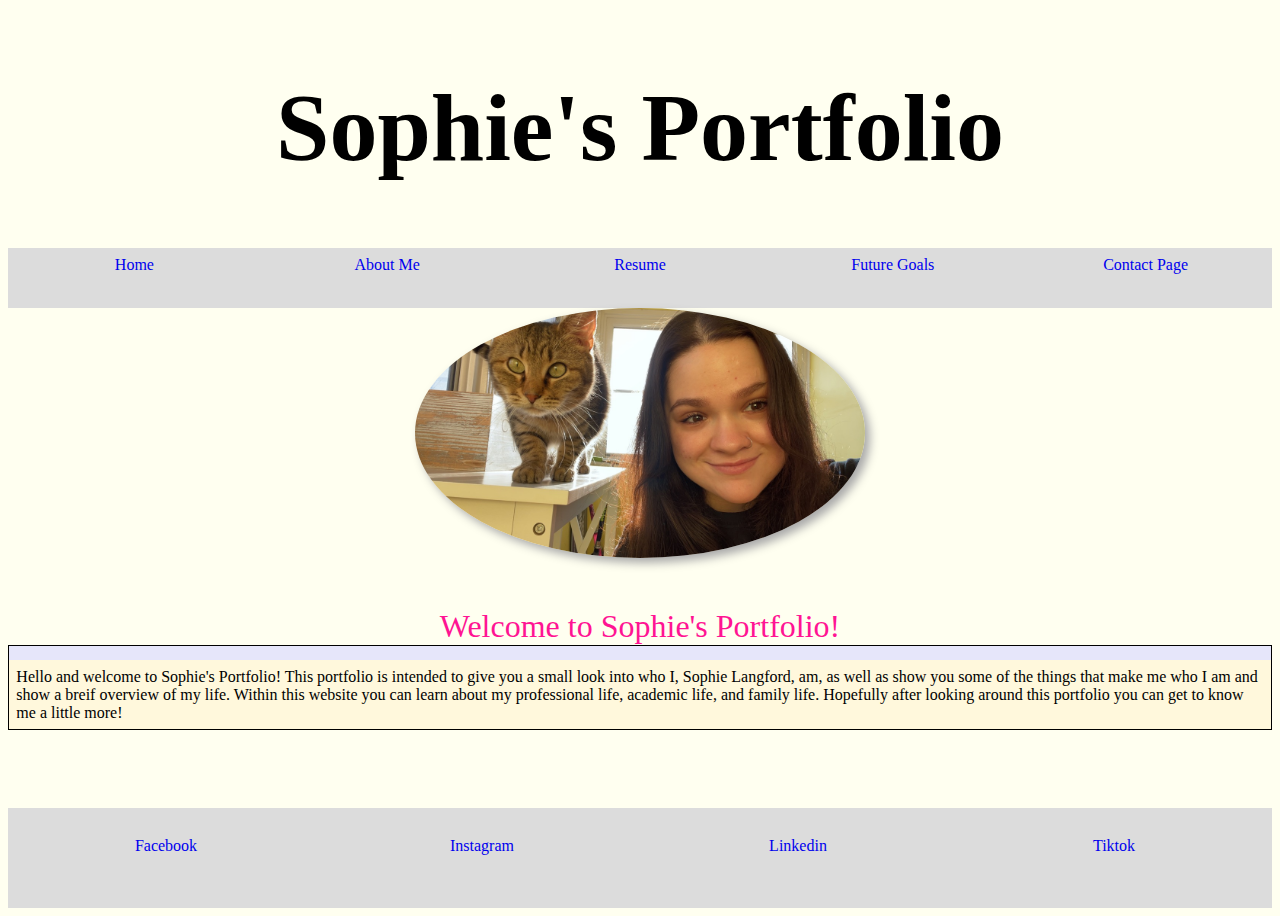
<file: index.html>
<!DOCTYPE html>
<html lang="en">
<head>
    <meta charset="UTF-8">
    <meta http-equiv="X-UA-Compatible" content="IE=edge">
    <meta name="viewport" content="width=device-width, initial-scale=1.0">
    <title>Sophie's Portfolio</title>
    <link rel="stylesheet" href="css/sophie.css">
    <link rel="shortcut icon" href="images/favicon.ico">
    <link rel="stylesheet" href="css/index.css">
</head>
<body>
    <header>
        <div id="header"> 
        <h1 id="heading1"> Sophie's Portfolio</h1>
        </div>
    </header>
    <nav id="nav"> 
        <a href="index.html">Home</a>
        <a href="html/aboutme.html">About Me</a>
        <a href="html/resume.html">Resume</a>
        <a href="html/futuregoals.html">Future Goals</a>
        <a href="html/contact.html">Contact Page</a>
    </nav>
    
    <div id="homepageimage">
        <img id="sophieandcat" src="images/sophieandcat.jpeg" alt="sophie next to cat">
    </div>
    <table>
        <caption> Welcome to Sophie's Portfolio!</caption>
            <tr>
                <th> </th>
            </tr>
            <tr>
                <td>Hello and welcome to Sophie's Portfolio! This portfolio is intended to give you a small look into who I, Sophie Langford, am, as well as show you some of the things that make me who I am and show a breif overview of my life. Within this website you can learn about my professional life, academic life, and family life. Hopefully after looking around this portfolio you can get to know me a little more! </td>
            </tr>
    </table>

    <footer id="footer">
       <nav id="footernav">
        <a href="https://www.facebook.com/sophie.langford.756/" target="_blank"> Facebook</a>
        <a href="https://www.instagram.com/sophie.isabella.langford/" target="_blank"> Instagram</a>
        <a href="https://www.linkedin.com/in/sophie-langford-2624b3239/" target="_blank"> Linkedin</a>
        <a href="https://www.tiktok.com/@sophie.ackles?_t=8betPnBvoac&_r=1" target="_blank"> Tiktok</a>
       </nav>
    </footer>
    
</body>
</html>
</file>
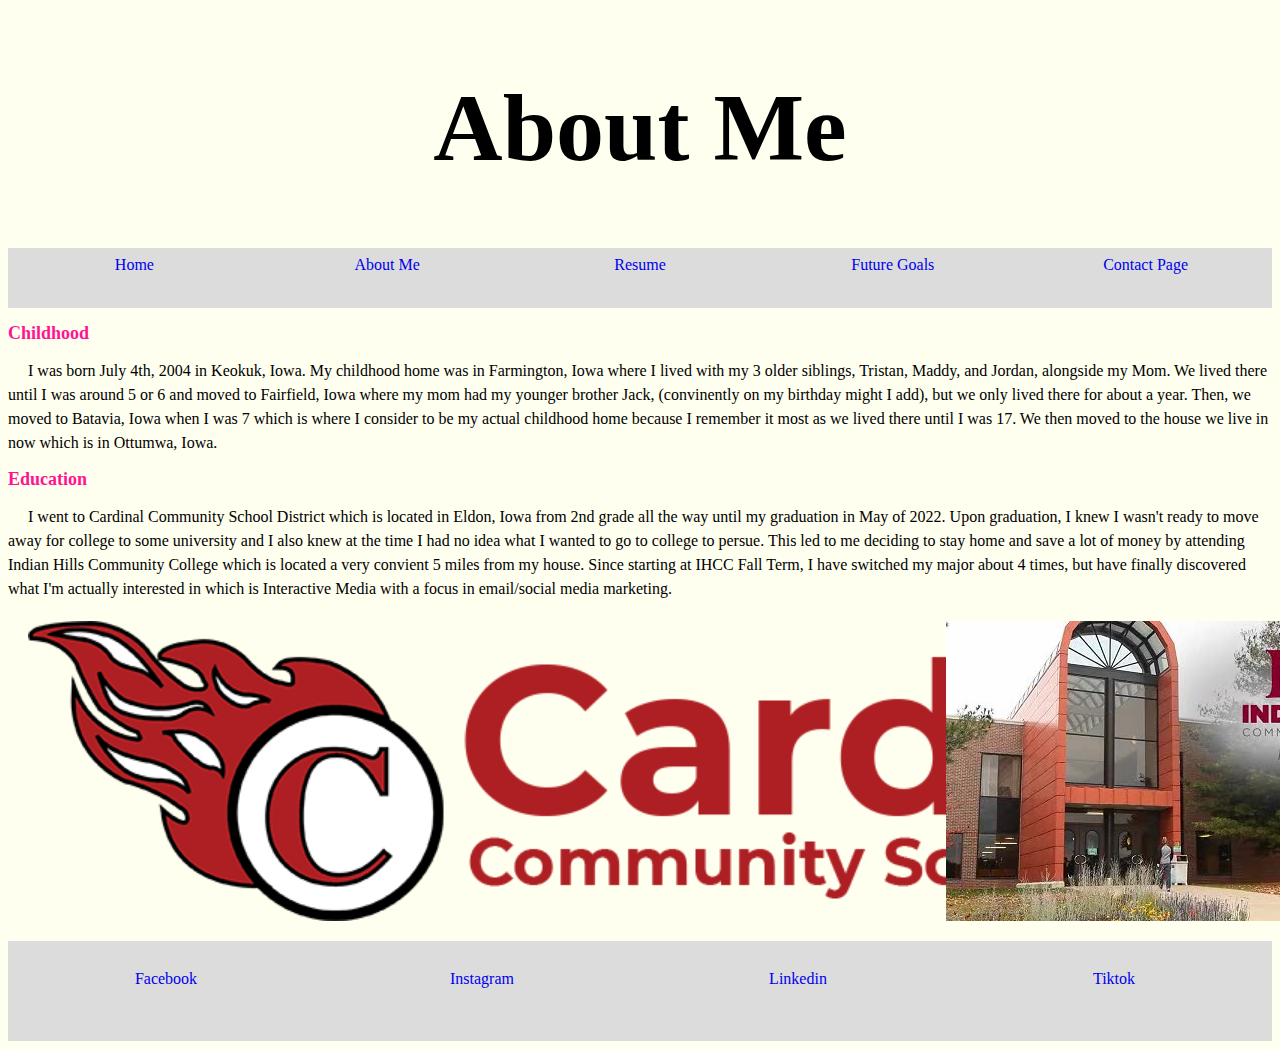
<file: html/aboutme.html>
<!DOCTYPE html>
<html lang="en">
<head>
    <meta charset="UTF-8">
    <meta http-equiv="X-UA-Compatible" content="IE=edge">
    <meta name="viewport" content="width=device-width, initial-scale=1.0">
    <link rel="stylesheet" href="../css/sophie.css">
    <link rel="shortcut icon" href="../images/favicon.ico">
    <title>About Me</title>
</head>
<body>
    <header>
        <div id="header"> 
            <h1 id="heading1"> About Me</h1>
        </div>
     </header>

    <nav id="nav"> 
        <a href="../index.html">Home</a>
        <a href="aboutme.html">About Me</a>
        <a href="resume.html">Resume</a>
        <a href="futuregoals.html">Future Goals</a>
        <a href="contact.html">Contact Page</a>
    </nav>
    <div id="card1">
        <h2>Childhood </h2>
        <p1> I was born July 4th, 2004 in Keokuk, Iowa. My childhood home was in Farmington, Iowa where I lived with my 3 older siblings, Tristan, Maddy, and Jordan, alongside my Mom. We lived there until I was around 5 or 6 and moved to Fairfield, Iowa where my mom had my younger brother Jack, (convinently on my birthday  might I add), but we only lived there for about a year. Then, we moved to Batavia, Iowa when I was 7 which is where I consider to be my actual childhood home because I remember it most as we lived there until I was 17. We then moved to the house we live in now which is in Ottumwa, Iowa.  </p1>
        <h2>Education</h2>
        <p1>I went to Cardinal Community School District which is located in Eldon, Iowa from 2nd grade all the way until my graduation in May of 2022. Upon graduation, I knew I wasn't ready to move away for college to some university and I also knew at the time I had no idea what I wanted to go to college to persue. This led to me deciding to stay home and save a lot of money by attending Indian Hills Community College which is located a very convient 5 miles from my house. Since starting at IHCC Fall Term, I have switched my major about 4 times, but have finally discovered what I'm actually interested in which is Interactive Media with a focus in email/social media marketing.  </p1>
    </div>
    <div class="row">
        <div class="column">
            <img src="../images/cardinal.png" alt="Cardinal Community Schools Logo">
        </div>
        <div class="column">
            <img src="../images/indianhills.jpeg" alt="Indian Hills Community College Logo">
        </div>
    </div>
        <footer id="footer">
        <nav id="footernav">
         <a href="https://www.facebook.com/sophie.langford.756/" target="_blank"> Facebook</a>
         <a href="https://www.instagram.com/sophie.isabella.langford/" target="_blank"> Instagram</a>
         <a href="https://www.linkedin.com/in/sophie-langford-2624b3239/" target="_blank"> Linkedin</a>
         <a href="https://www.tiktok.com/@sophie.ackles?_t=8betPnBvoac&_r=1" target="_blank"> Tiktok</a>
        </nav>
     </footer>
</body>
</html>
</file>
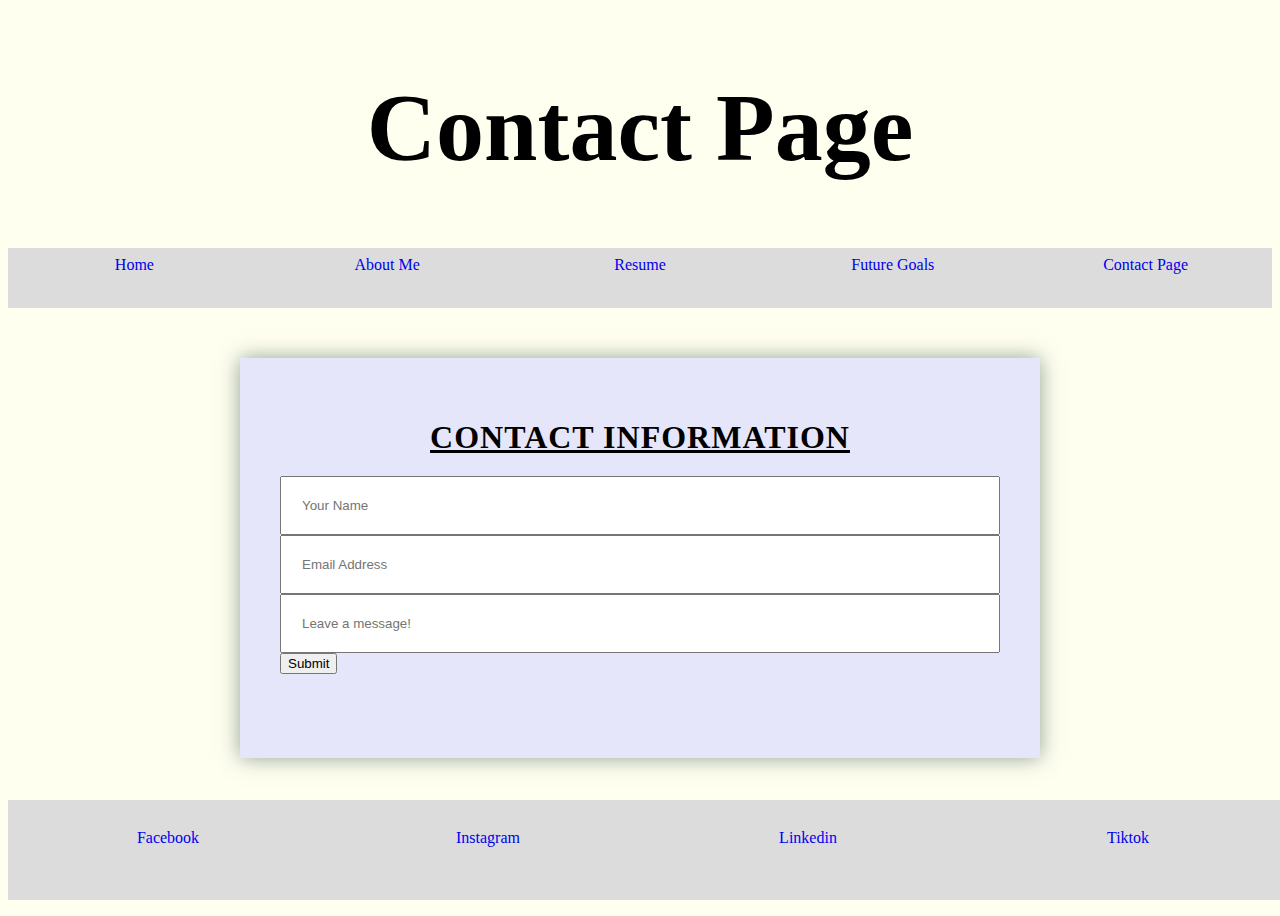
<file: html/contact.html>
<!DOCTYPE html>
<html lang="en">
<head>
    <meta charset="UTF-8">
    <meta http-equiv="X-UA-Compatible" content="IE=edge">
    <meta name="viewport" content="width=device-width, initial-scale=1.0">
    <link rel="stylesheet" href="../css/sophie.css">
    <link rel="shortcut icon" href="../images/favicon.ico">
    <link rel="stylesheet" href="../css/contact.css">
    <title>Contact Page</title>
</head>
<body>
    <header>
        <div id="header"> 
            <h1 id="heading1"> Contact Page</h1>
        </div>
     </header>

    <nav id="nav"> 
        <a href="../index.html">Home</a>
        <a href="aboutme.html">About Me</a>
        <a href="resume.html">Resume</a>
        <a href="futuregoals.html">Future Goals</a>
        <a href="contact.html">Contact Page</a>
    </nav>
    <form>
    <div class="container">
        <h1> Contact Information</h1>
        <div class="login">
            <input type="text" placeholder="Your Name" class="input" required>
            <input type="email" placeholder="Email Address" class="input" required>
            <input type="text" placeholder="Leave a message!" class="input">
        </div>
        <input type="submit">
    </div>
    </form>
    <footer id="footer">
        <nav id="footernav">
         <a href="https://www.facebook.com/sophie.langford.756/" target="_blank"> Facebook</a>
         <a href="https://www.instagram.com/sophie.isabella.langford/" target="_blank"> Instagram</a>
         <a href="https://www.linkedin.com/in/sophie-langford-2624b3239/" target="_blank"> Linkedin</a>
         <a href="https://www.tiktok.com/@sophie.ackles?_t=8betPnBvoac&_r=1" target="_blank"> Tiktok</a>
        </nav>
     </footer>  

</body>
</html>
</file>
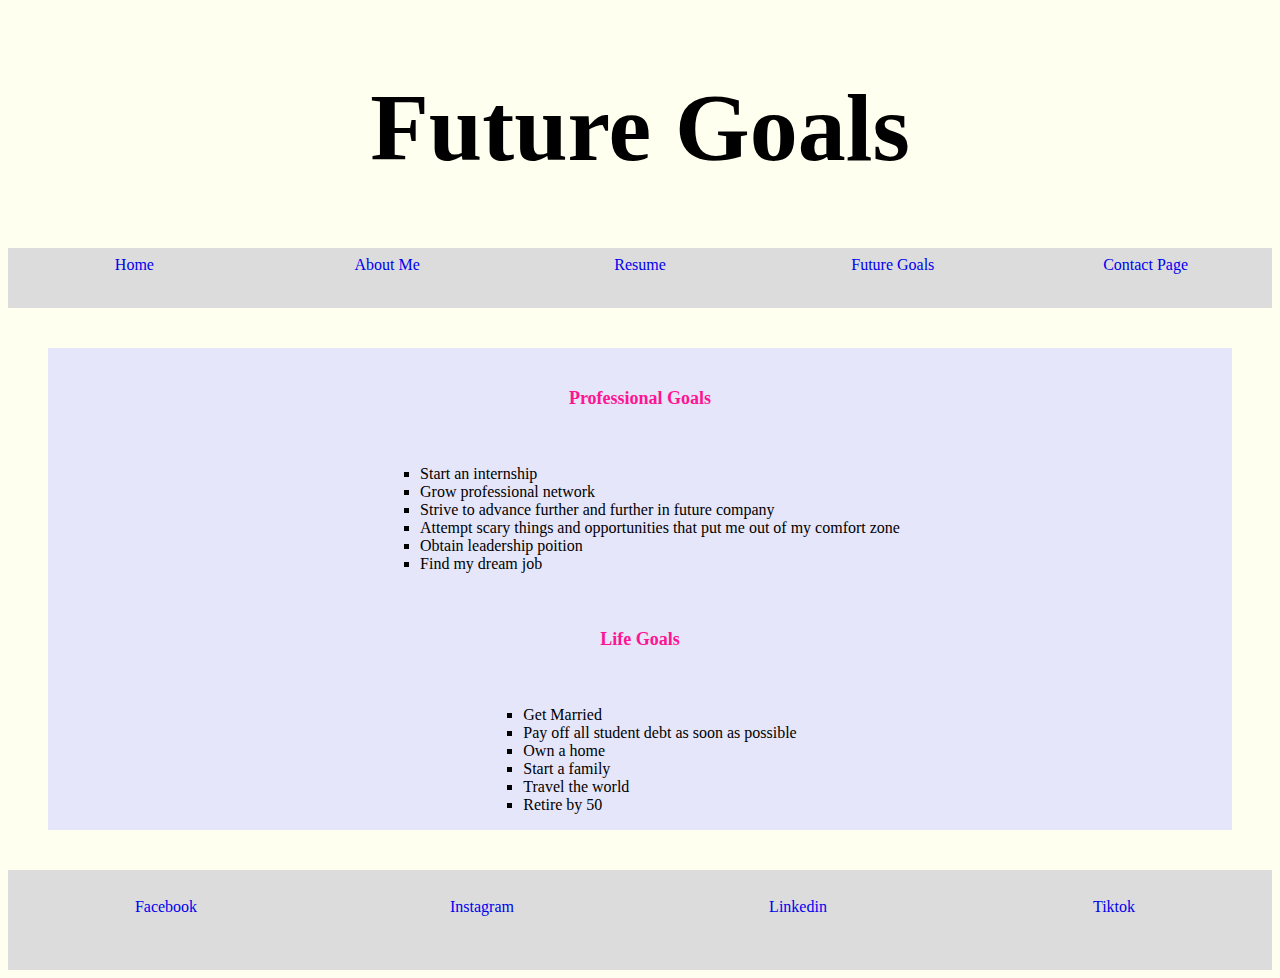
<file: html/futuregoals.html>
<!DOCTYPE html>
<html lang="en">
<head>
    <meta charset="UTF-8">
    <meta http-equiv="X-UA-Compatible" content="IE=edge">
    <meta name="viewport" content="width=device-width, initial-scale=1.0">
    <link rel="stylesheet" href="../css/sophie.css">
    <link rel="shortcut icon" href="../images/favicon.ico">
    <link rel="stylesheet" href="../css/futuregoals.css">
    <title>Future Goals</title>
</head>
<body>
    <header>
        <div id="header"> 
            <h1 id="heading1"> Future Goals</h1>
        </div>
     </header>

    <nav id="nav"> 
        <a href="../index.html">Home</a>
        <a href="aboutme.html">About Me</a>
        <a href="resume.html">Resume</a>
        <a href="futuregoals.html">Future Goals</a>
        <a href="contact.html">Contact Page</a>
    </nav>
        <div id="goals">
            <h2> Professional Goals</h2>
                <ul> 
                    <li> Start an internship</li>
                    <li> Grow professional network</li>
                    <li> Strive to advance further and further in future company</li>
                    <li> Attempt scary things and opportunities that put me out of my comfort zone </li>
                    <li> Obtain leadership poition</li>
                    <li> Find my dream job</li>
                </ul>
            <h2> Life Goals</h2>
                <ul>
                    <li>Get Married</li>
                    <li> Pay off all student debt as soon as possible</li>
                    <li> Own a home</li>
                    <li> Start a family</li>
                    <li> Travel the world</li>
                    <li> Retire by 50</li>
                </ul>
        </div>
        
        <footer id="footer">
        <nav id="footernav">
         <a href="https://www.facebook.com/sophie.langford.756/" target="_blank"> Facebook</a>
         <a href="https://www.instagram.com/sophie.isabella.langford/" target="_blank"> Instagram</a>
         <a href="https://www.linkedin.com/in/sophie-langford-2624b3239/" target="_blank"> Linkedin</a>
         <a href="https://www.tiktok.com/@sophie.ackles?_t=8betPnBvoac&_r=1" target="_blank"> Tiktok</a>
        </nav>
     </footer>
</body>
</html>
</file>
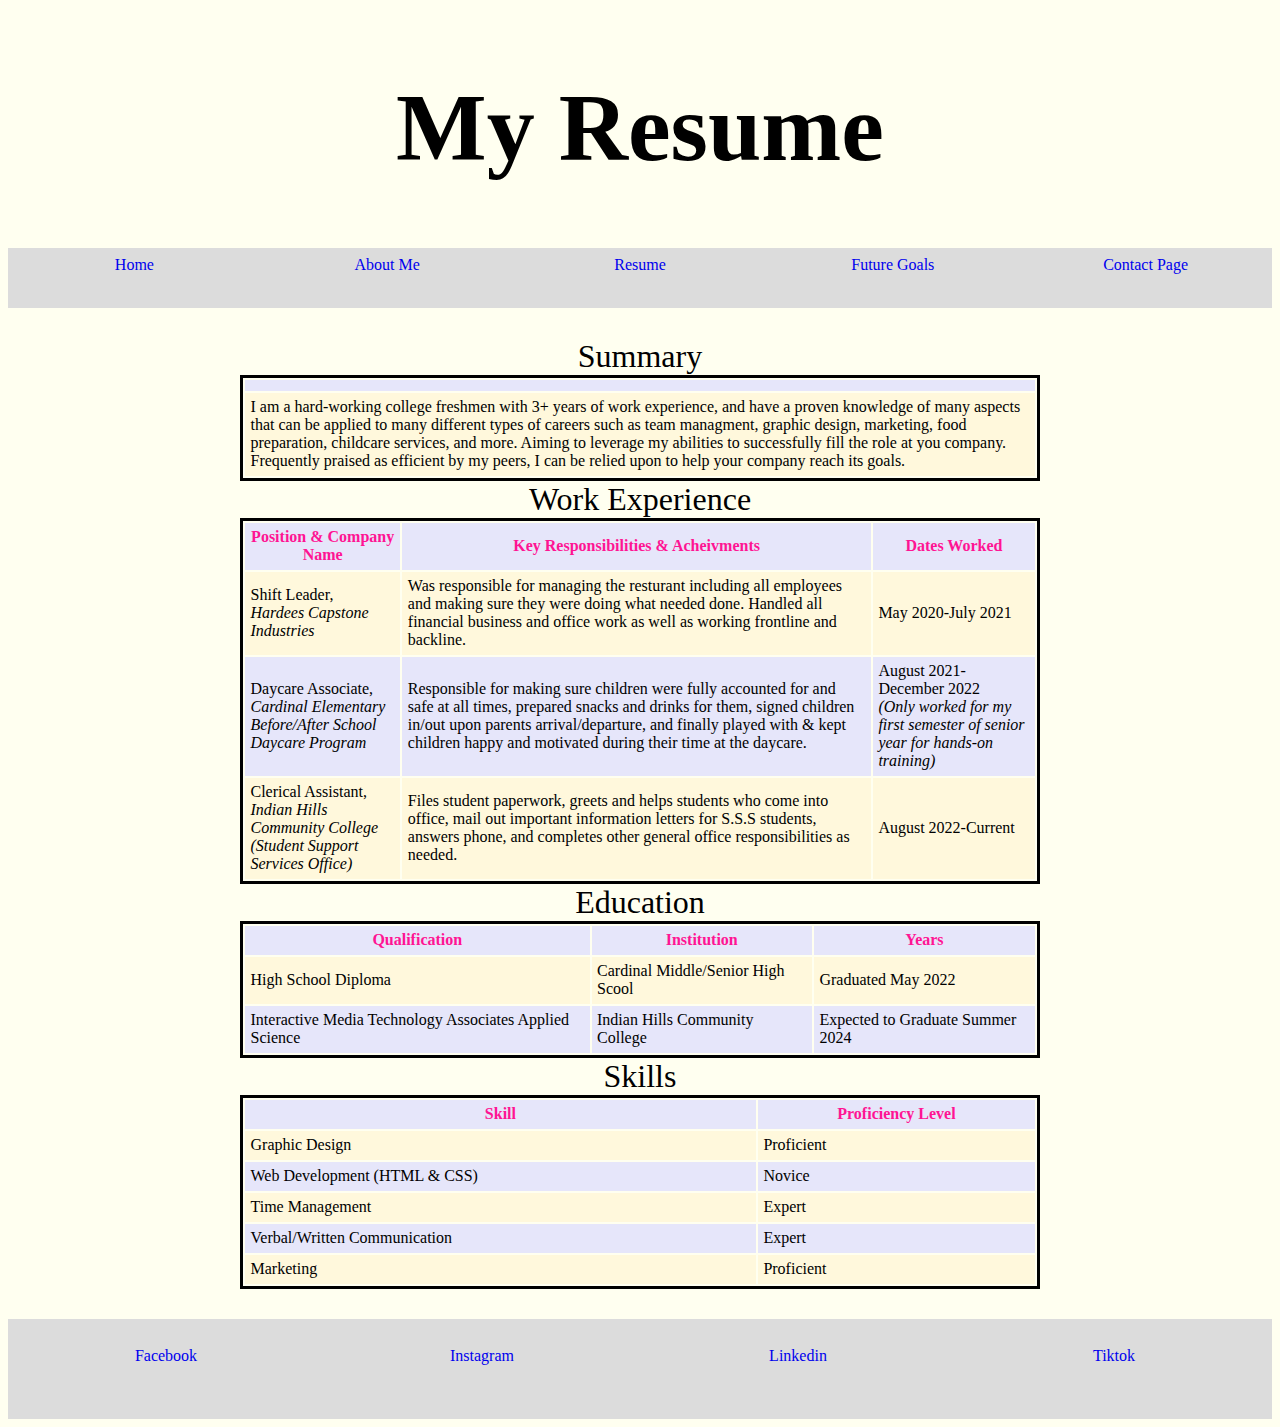
<file: html/resume.html>
<!DOCTYPE html>
<html lang="en">
<head>
    <meta charset="UTF-8">
    <meta http-equiv="X-UA-Compatible" content="IE=edge">
    <meta name="viewport" content="width=device-width, initial-scale=1.0">
    <link rel="stylesheet" href="../css/sophie.css">
    <link rel="shortcut icon" href="../images/favicon.ico">
    <link rel="stylesheet" href="../css/resume.css">
    <title>Resume</title>
</head>
<body>
    <header>
        <div id="header"> 
            <h1 id="heading1"> My Resume</h1>
        </div>
     </header>

    <nav id="nav"> 
        <a href="../index.html">Home</a>
        <a href="aboutme.html">About Me</a>
        <a href="resume.html">Resume</a>
        <a href="futuregoals.html">Future Goals</a>
        <a href="contact.html">Contact Page</a>
    </nav>

    <div id="container">
        <div>
            <table>
                <caption> Summary</caption>
                    <tr>
                        <th> </th>
                    </tr>
                    <tr>
                        <td>I am a hard-working college freshmen with 3+ years of work experience, and have a proven knowledge of many aspects that can be applied to many different types of careers such as team managment, graphic design, marketing, food preparation, childcare services, and more. Aiming to leverage my abilities to successfully fill the role at you company. Frequently praised as efficient by my peers, I can be relied upon to help your company reach its goals. </td>
                    </tr>
            </table>
        </div>
        <div> 
            <table>
                <caption>Work Experience</caption>
                    <tr>
                        <th>Position & Company Name </th>
                        <th> Key Responsibilities & Acheivments</th>
                        <th> Dates Worked</th>
                    </tr>
                    <tr>
                        <td> Shift Leader,<br><em>Hardees Capstone Industries</em></td>
                        <td> Was responsible for managing the resturant including all employees and making sure they were doing what needed done. Handled all financial business and office work as well as working frontline and backline.</td>
                        <td>May 2020-July 2021 </td>
                    </tr>
                    <tr>
                        <td>Daycare Associate, <br><em>Cardinal Elementary Before/After School Daycare Program</em> </td>
                        <td>Responsible for making sure children were fully accounted for and safe at all times, prepared snacks and drinks for them, signed children in/out upon parents arrival/departure, and finally played with & kept children happy and motivated during their time at the daycare. </td>
                        <td>August 2021-December 2022<br><em>(Only worked for my first semester of senior year for hands-on training)</em> </td>
                    </tr>
                    <tr>
                        <td> Clerical Assistant,<br><em>Indian Hills Community College<br>(Student Support Services Office)</em></td>
                        <td> Files student paperwork, greets and helps students who come into office, mail out important information letters for S.S.S students, answers phone, and completes other general office responsibilities as needed.</td>
                        <td> August 2022-Current</td>
                    </tr>
            </table>
        </div>
        <div>
            <table>
                <caption> Education</caption>
                    <tr>
                        <th> Qualification</th>
                        <th> Institution</th>
                        <th> Years</th>
                    </tr>
                    <tr>
                        <td>High School Diploma </td>
                        <td> Cardinal Middle/Senior High Scool</td>
                        <td> Graduated May 2022</td>
                    </tr>
                    <tr>
                        <td>Interactive Media Technology Associates Applied Science </td>
                        <td> Indian Hills Community College</td>
                        <td> Expected to Graduate Summer 2024</td>
                    </tr>
            </table>
        </div>
        <div>
            <table>
                <caption>Skills</caption>
                    <tr>
                        <th> Skill</th>
                        <th> Proficiency Level</th>
                    </tr>
                    <tr>
                        <td> Graphic Design</td>
                        <td>Proficient </td>
                    </tr>
                    <tr>
                        <td> Web Development (HTML & CSS)</td>
                        <td>Novice </td>
                    </tr>
                    <tr>
                        <td>Time Management </td>
                        <td>Expert </td>
                    </tr>
                    <tr>
                        <td>Verbal/Written Communication </td>
                        <td> Expert</td>
                    </tr>
                    <tr> 
                        <td> Marketing</td>
                        <td>Proficient </td>
                    </tr>

            </table>
        </div>
    </div>
    <footer id="footer">
        <nav id="footernav">
         <a href="https://www.facebook.com/sophie.langford.756/" target="_blank"> Facebook</a>
         <a href="https://www.instagram.com/sophie.isabella.langford/" target="_blank"> Instagram</a>
         <a href="https://www.linkedin.com/in/sophie-langford-2624b3239/" target="_blank"> Linkedin</a>
         <a href="https://www.tiktok.com/@sophie.ackles?_t=8betPnBvoac&_r=1" target="_blank"> Tiktok</a>
        </nav>
     </footer>
</body>
</html>
</file>
<file: css/sophie.css>
/*this is the header style for every page*/
header {
    display: grid;
    grid-template-columns: "header";
    background-image: url(https://e7.pngegg.com/pngimages/715/211/png-clipart-pink-watercolor-background-ink-splash-watercolor-painting.png) ;
    grid-row: 1/3;
    gap: 1em;
    justify-items: center;
    font-size: xxx-large;
    color:black;
    font-family: Georgia, 'Times New Roman', Times, serif;
}
nav {
    display: flex;
    text-align: center;
    justify-content: center;
    height: 60px;
    background-color:gainsboro;
    font-family: Georgia, 'Times New Roman', Times, serif;
}
nav a{
    text-decoration: none;
    width: 100%;
    height: 75px;
    line-height: 50px;
    align-self: center;
    
}
a:hover{
    color:palevioletred;
    background-color:cornsilk; 
}
body {
    background-color: ivory;
    min-height: 100vh;
    display: flex;
    flex-direction: column;
}
#homepageimage {
    display: flex;
    margin-right: auto;
    margin-left:auto ;
    margin-bottom: 50px;
    max-width: 70%;
    justify-content: center;
    gap: 15px;
}
#welcome {
    font-size:xx-large;
    color: midnightblue;
}
#sophieandcat {
    height: 250px;
    width: 450px;
    display: block;
    margin:  auto;
    box-shadow: 5px 5px 10px darkgray;
    border-radius: 50%;
}
.row{
    display: flex;
    align-content: baseline;
    padding: 10px;
}
.column{
    display: flex;
    flex: 50%;
    padding: 5px;
    align-content: baseline;
    padding: 10px;
}

p1{
    line-height: 1.5;
    margin: 20px;
    font-family: Georgia, 'Times New Roman', Times, serif;
}
h2{
    font-size: large;
    font-family: Georgia, 'Times New Roman', Times, serif;
    color: deeppink;
}
#footernav{
    height: 100px;
    background-image: url(https://media.istockphoto.com/id/1398999936/vector/illustration-of-light-blue-dots-and-striped-circles-pattern-background.jpg?s=612x612&w=0&k=20&c=4277V1AOFLZoU4qsrM99_JrimDq5Cbg6Bxc7Fk7yUJY=);
}
footer{
    margin-top: auto;
}
@media screen and (max-width:640px) {
    body {
        width: 400px;
    }
    #sophieandcat {
        width: 200px;
        height: 75px;
        
    }
    footer {
        height: ;
    }
    p1{
        width: 50px;
        font-size: small;
    }
    h2{
        font-size: medium;
    }
    header{
        font-size: larger;
    }
    nav{
        font-size: medium;
        width: 400x;
        display: flex;
        justify-content: center;
        flex-direction: column;

    }
}
</file>
<file: css/index.css>
/*this is specifically the css for the homepage sophie dont mix it up*/
table {
    font-family: Georgia, 'Times New Roman', Times, serif;
    border: 1px solid black;
    width: 100%;
    height: 70px;
    border-collapse: collapse;
}

th, td {
    padding: 1ex;
}
tr:nth-child(odd) {
    background-color:lavender;
}
tr:nth-child(even) {
    background-color:cornsilk;
}
caption {
    font-size: xx-large;
    font: weight 800px;
    color: deeppink;
}
@media screen and (max-width:500px) {
    body {
        width: 400px;
    }
    
}
</file>
<file: css/contact.css>
footer{
    position: absolute;
    bottom: 0;
    width: 100%;
    padding-top: 10px;
}

.container {
    width: 800px;
    height: 400px ;
    background-color: lavender ;
    margin: 50px auto;
    box-sizing: border-box;
    padding: 40px;
    box-shadow: 0 0 20px rgba(72,98,85,0.6);
}
.container h1 {
    text-transform: uppercase;
    text-align: center;
    margin-bottom: 20px;
    text-decoration: underline;
    letter-spacing: 1px;
    
}

.input, .msg, .area, .btn{
    width: 100%;
    padding: 20px; 
    box-sizing: border-box;
    
}
@media screen and (max-width:500px) {
    body {
        width: 400px;
    }
    footer {
        padding-top: 0%;
    }
}
</file>
<file: css/futuregoals.css>
#goals {
    background-color: lavender;
    display: inline-block;
    display: flex;
    flex-direction: column;
    align-items: center;
    justify-content:center;
    margin: 40px;
    font-family:Georgia, 'Times New Roman', Times, serif;
}
ul {
    list-style-type: square;
    
}
.listhead {
    display: flex;
    align-items: center;
    justify-content: center;
    margin: 40px;
}
h2 {
    display: flex;
    align-items:center;
    justify-content: center;
    margin: 40px;
}
</file>
<file: css/resume.css>
table {
    font-family: Georgia, 'Times New Roman', Times, serif;
    border: 2px solid black;
    width: 100%;
    height: 70px;
    border-width: medium;
}
th {
    color:deeppink;
    font-size: medium;
    text-align: center;
}
th, td {
    padding: .75ex;
}
tr:nth-child(odd) {
    background-color:lavender;
}
tr:nth-child(even) {
    background-color:cornsilk;
}
caption {
    font-size: xx-large;
    font-weight:lighter;
    color: black;
}
#container {
    width: 800px; 
    margin: 0 auto; 
    padding:30px;
}
@media screen and (max-width:500px) {
    body {
        width: 400px;
    }
</file>
